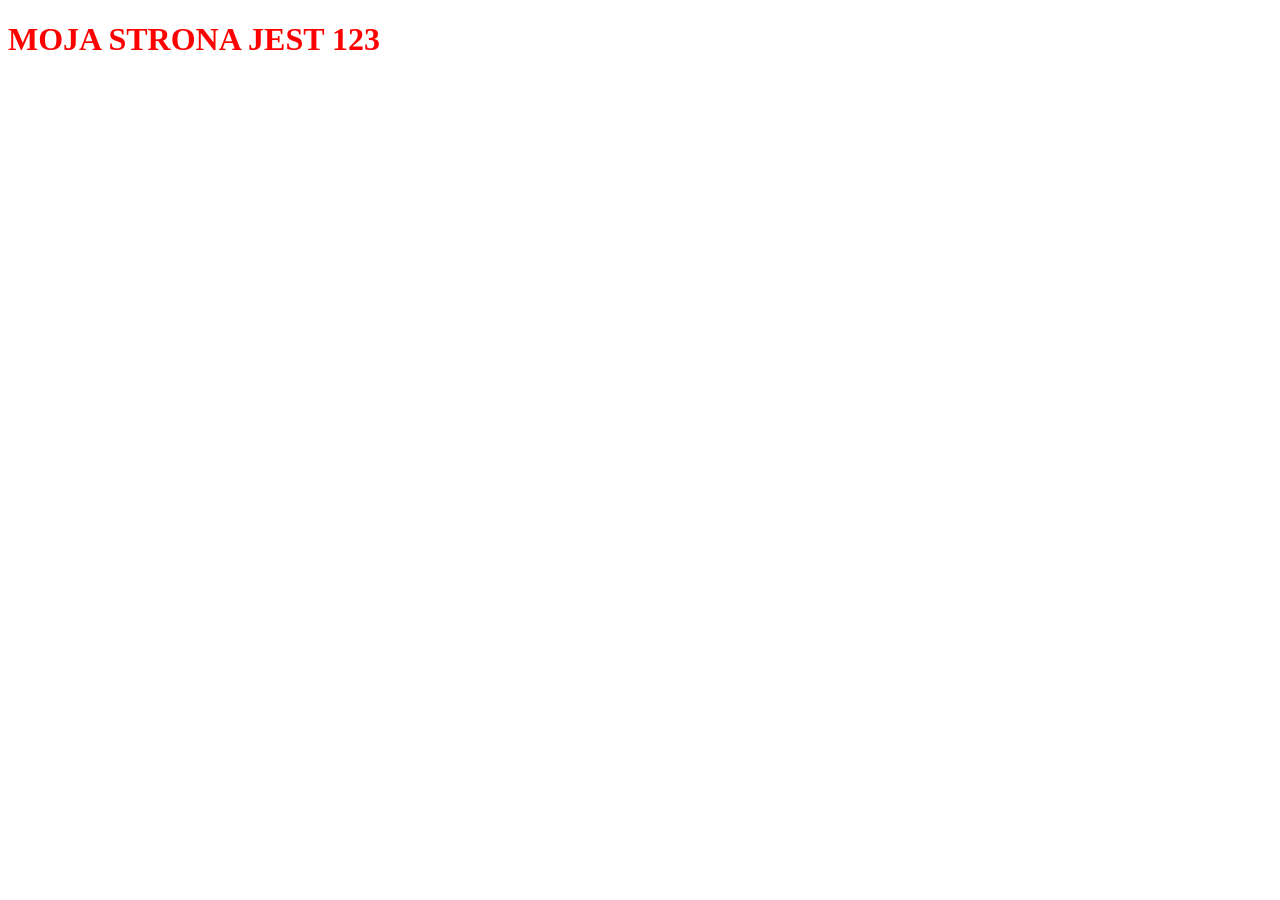
<file: index.html>
<!DOCTYPE html>
<html lang="en">
  <head>
    <meta charset="UTF-8">
    <title>MOJASTRONA123</title>
    <link rel="stylesheet" href="./style.css">
  </head>
  <body>
    <main>
        <h1>MOJA STRONA JEST 123</h1>  
    </main>
  </body>
</html>
</file>
<file: style.css>
h1{
color:red;
}
body{
  backgroundColor:black;
}
</file>
